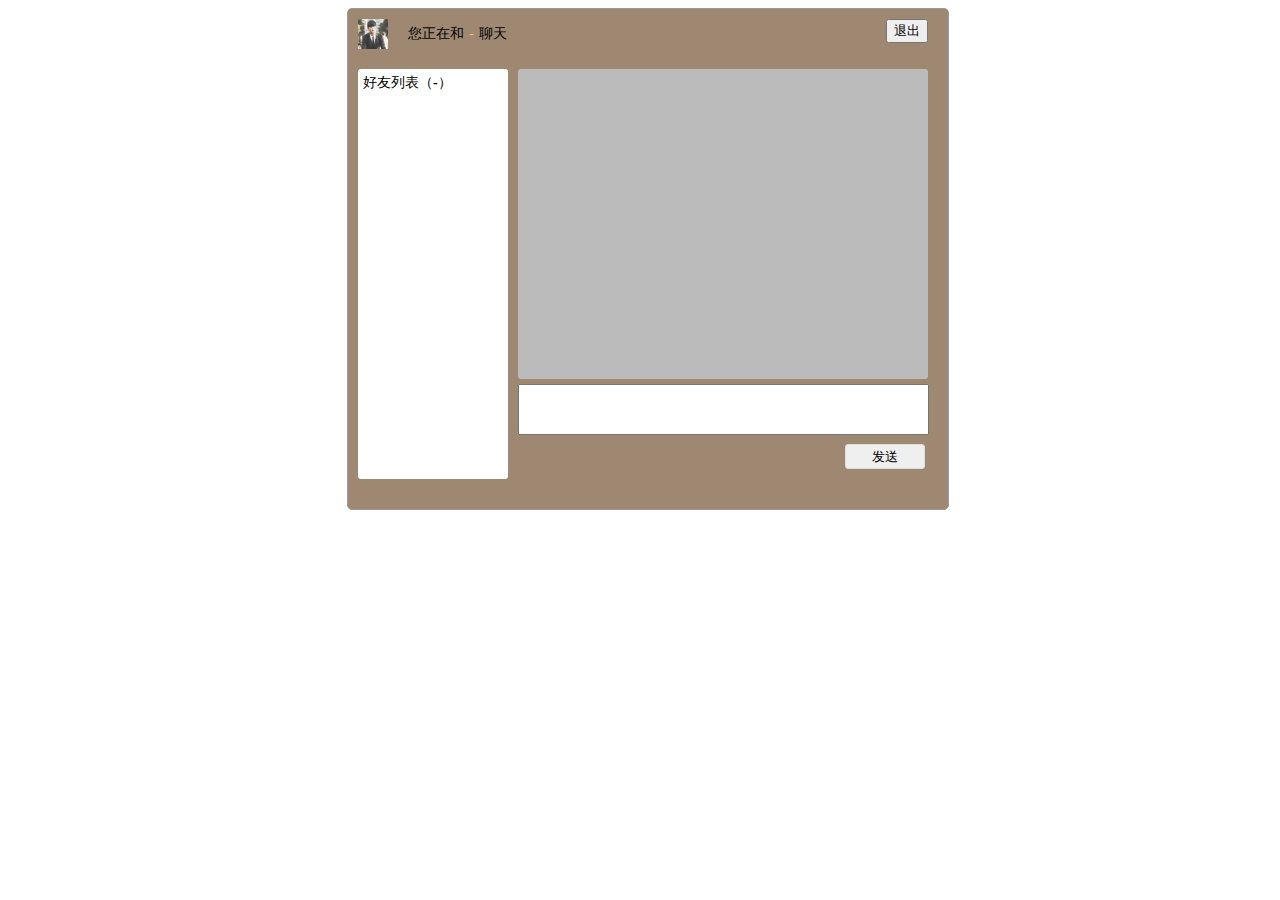
<file: index.html>
<!DOCTYPE html PUBLIC "-//W3C//DTD XHTML 1.0 Transitional//EN" "http://www.w3.org/TR/xhtml1/DTD/xhtml1-transitional.dtd">
<html>
<head>
	<meta http-equiv="Content-Type" content="text/html; charset=utf-8" />
	<link rel="stylesheet" type="text/css" href="css/main.css">
	<script type="text/javascript" src="js/jquery-1.8.2.min.js"></script>
	<script type="text/javascript" src="js/cookie.js"></script>
	<script type="text/javascript" src="js/member.js"></script>
	<script type="text/javascript" src="js/message.js"></script>
	<script type="text/javascript" src="js/main.js"></script>

</head>
<body>
	<div class="chat">
		<div class="top-title">
			<div class="face">
				<img src="images/face/1.png">
			</div>
			<div class="text">
				<!-- todo -->
				<span class="on-chat" with-id="">您正在和<strong>-</strong>聊天</span>
				<span class="off-line" style="display: none;">您正在给<em>xxx</em>发送离线消息</span>
				<input class="logout-btn" type="button" value="退出">
			</div>
		</div>
		<div class="main">
			<div class="friend-list">
				<div class="status-num">
					<span>好友列表（<strong>-</strong>）</span>
				</div>
				<div class='list'>
					<ul>
						<!-- 从后台取数据 -->
					</ul>
				</div>
			</div>
			<div class="msg-main">
				<div class="msg-box">
					<ul>
						<!-- <li>
							<em class="name">张飞</em><em class="time">2014-03-07 16:4:58</em>
							<span class="content">你好，你是谁？</span>
						</li>
						<li>
							<em class="name">王麻子</em><em class="time">2014-03-07 16:4:58</em>
							<span class="content">你好，我是王麻子，你是？</span>
						</li>
						<li>
							<em class="name">张飞</em><em class="time">2014-03-07 16:4:58</em>
							<span class="content">哦，好高兴见到你！！</span>
						</li> -->
					</ul>
				</div>
				<div class="msg-send">
					<div class="text-area">
						<textarea rows="3" cols="55" id="in-area"></textarea>
					</div>
					<div class="send-btn">
						<input type="submit" value="发送" id="send-now" /> 
					</div>
				</div>
			</div>

		</div>
	</div>

</body>
</html>
</file>
<file: css/main.css>
body{width: 100%;font-family: "Microsoft YaHei";font-size: 14px;}
em{font-style:normal;font-size:13px;}
em.name{padding: 0 10px 0 0px;}
.chat{margin-left: auto;margin-right: auto;width: 600px;height: 500px;border:1px solid #999;background: #9E8872;border-radius: 5px;}
.chat .top-title{height: 50px;width: 100%;text-align: left;line-height: 30px;}
.chat .top-title div{float:left; padding: 10px;}
.chat .top-title .face{width: 30px;height: 30px;}
.chat .top-title .text{width: 520px;height: 30px;}
.chat .top-title .text .logout-btn{float: right;}
.chat .top-title .face img{width: 30px;height: 30px;}
.chat .top-title strong{color:#FB5;padding: 0 5px;font-weight: 700;}
.chat .main{width: 580px;height: 430px;margin: 10px;}
.chat .main div{float: left;}
.chat .main .friend-list{width: 140px;height: 400px;background: white;border-radius: 3px;padding: 5px;}
.chat .main .friend-list .list{width: 140px;height: 350px;}
.chat .main .friend-list .list ul li{list-style-type:none;padding: 1px;margin-left: -20px;cursor: pointer;}
.chat .main .friend-list .list ul li:hover{color:#FB5;}
.chat .main .msg-main{width: 420px;height: 430px;margin-left: 10px;}
.chat .main .msg-main .msg-box{overflow:auto;background: #BBB;width: 400px;height: 300px;border-radius: 3px;padding: 5px;}
.chat .main .msg-main .msg-box li{list-style-type:none;margin-left:-40px;padding-bottom: 5px;}
/*.chat .main .msg-main .msg-box li .wrong{background:url(../images/system/wrong.png)}*/
.chat .main .msg-main .msg-box li .loading{padding-left:5px;}
.chat .main .msg-main .msg-box li .loading img{width:12px;height:12px;}
.chat .main .msg-main .msg-box li.failure .wrong{color:red;font-size:10px;float:right;}
.chat .main .msg-main .msg-box .content{display: block;}
.chat .main .msg-main .msg-send{padding: 5px 0 0 0;width: 400px;height: 90px;}
.chat .main .msg-main .msg-send .text-area{width: 390px;height: 60px;}
.chat .main .msg-main .msg-send .text-area textarea{resize: none;width: 405px;}
.chat .main .msg-main .msg-send .send-btn{width: 407px;height: 30px;}
.chat .main .msg-main .msg-send .send-btn input{float: right;width: 80px;height: 25px;border-radius: 3px;border: 1px solid #DDD;}
.loading-friend-list{padding: 20px 0 20px 55px;}
.loading-friend-list img{width:20px;height:20px;}
.loading-chat-history{width:200px;border: 1px solid white;border-radius: 5px;position: absolute;margin-left: 90px;background: white;}
.loading-chat-history font{font-size:13px;color:gray;padding-left: 50px;}
.loading-chat-history img{width:13px;height:13px;}

/*下面是login页面的css*/
.login{margin-left: auto;margin-right: auto;width: 280px;height: 230px;}
.login .main{overflow:hidden;margin-top: 150px;border: 5px solid #999;width: 230px;height: 180px;border-radius: 10px;padding: 20px;}
.login .main .title{width: 100%;height: 30px;font-size: 20px;overflow: hidden;}
.login .login-input-area tr input{outline: none;}
.login .login-input-area tr.submit input{padding: 3px 15px;border: 1px solid #555;border-radius: 5px;margin-top: 15px;}
.login .login-input-area tr.submit input:hover{background-color:#FFF;}
.login .login-input-area tr.pic img{float: left;}
.login .login-input-area tr.pic span{font-size: 12px;font-weight: 500;color: gray;}
.login .login-input-area th input{border: none;border-bottom: 1px solid #999;}
.text-center{text-align: center;width: 100%;display: block;}

/*下面是signup页面的css*/
.signup{margin-left: auto;margin-right: auto;width: 300px;height: 350px;}
.signup .main{overflow:hidden;margin-top: 100px;border: 5px solid #999;width: 250px;height: 300px;border-radius: 10px;padding: 20px;}
.signup .main .title{width: 100%;height: 30px;font-size: 20px;overflow: hidden;}
.signup .login-input-area tr input{outline: none;}
.signup .login-input-area tr.submit input{padding: 3px 15px;border: 1px solid #555;border-radius: 5px;margin-top: 15px;}
.signup .login-input-area tr.submit input:hover{background-color:#FFF;}
.signup .login-input-area tr.pic img,tr.sex select{float: left;}
.signup .login-input-area tr.pic span{font-size: 12px;font-weight: 500;color: gray;}
.signup .login-input-area th input{border: none;border-bottom: 1px solid #999;}
</file>
